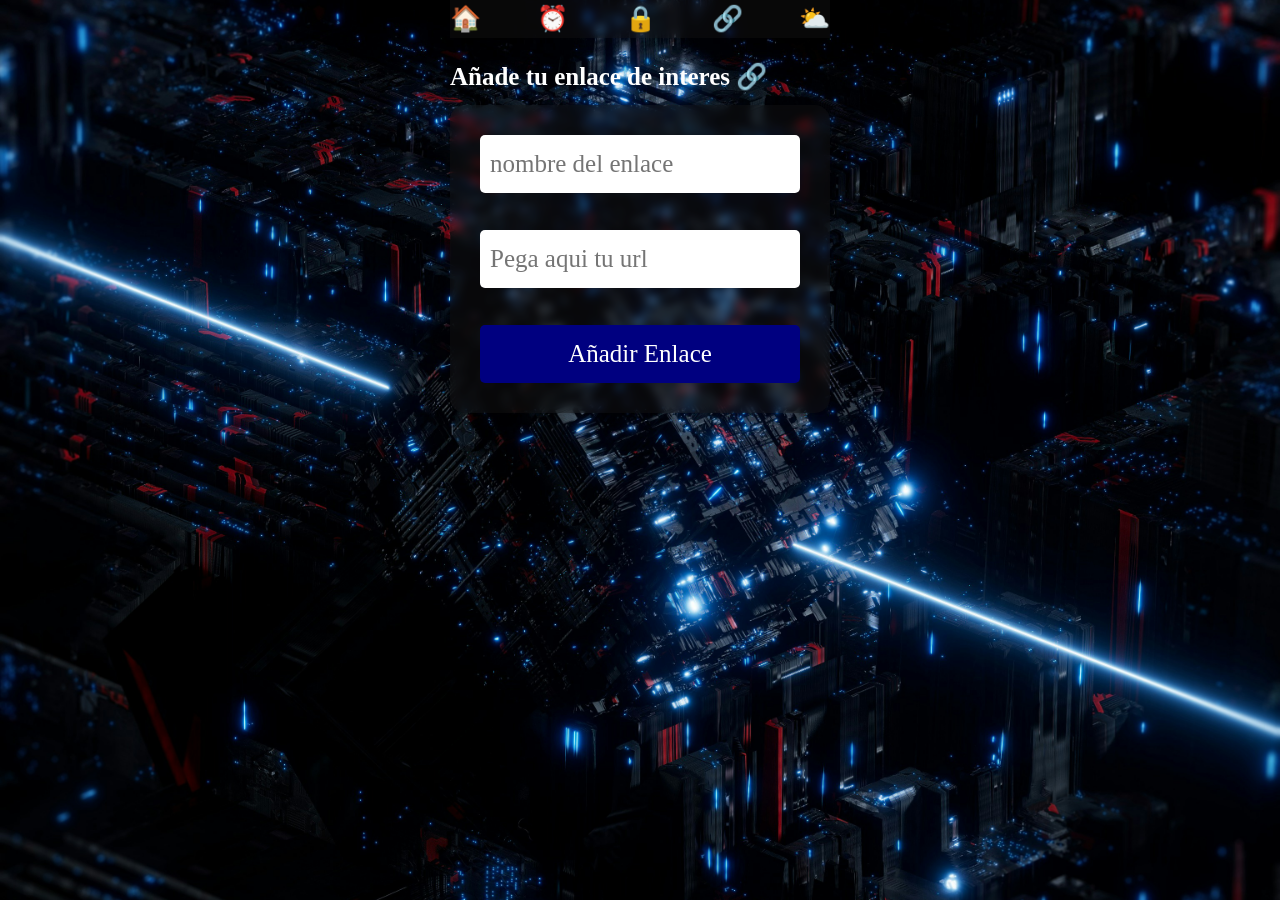
<file: addlink.html>
<!DOCTYPE html>
<html lang="es">
<head>
    <meta charset="UTF-8">
    <meta name="viewport" content="width=device-width, initial-scale=1.0">
    <title>Dashboard by Javier Asuncion</title>
    <link rel="stylesheet" href="./CSS/reset.css">
    <link rel="stylesheet" href="./CSS/style.css">

</head>
<body>
    <main>
      <nav>
            <a href="index.html">🏠</a>
            <a href="time.html">⏰</a>
            <a href="passgen.html">🔒</a>
            <a href="addlink.html">🔗</a>
            <a href="weather.html">⛅</a>
        </nav>
           <section>
            <div class="list-container">
                <div class="title"><h2>Añade tu enlace de interes 🔗</h2></div>
                <div class="form">
                    <input type="text" id="link-name" name="Nombre del Enlace" required placeholder="nombre del enlace" value="">
                    <br>
                    <input type="text" id="add-url" name="url" required placeholder="Pega aqui tu url" value="">
                    <br>
                    <button name="button" type="button" id="add-link"> Añadir Enlace</button>
                    <ul class="url-list" id="url-list"></ul>
                </div>
            </div>
        </section>
    </main>
</body>
<script src="./JS/main.js"></script>
<script src="./JS/addLink.js"></script>
</html>
</file>
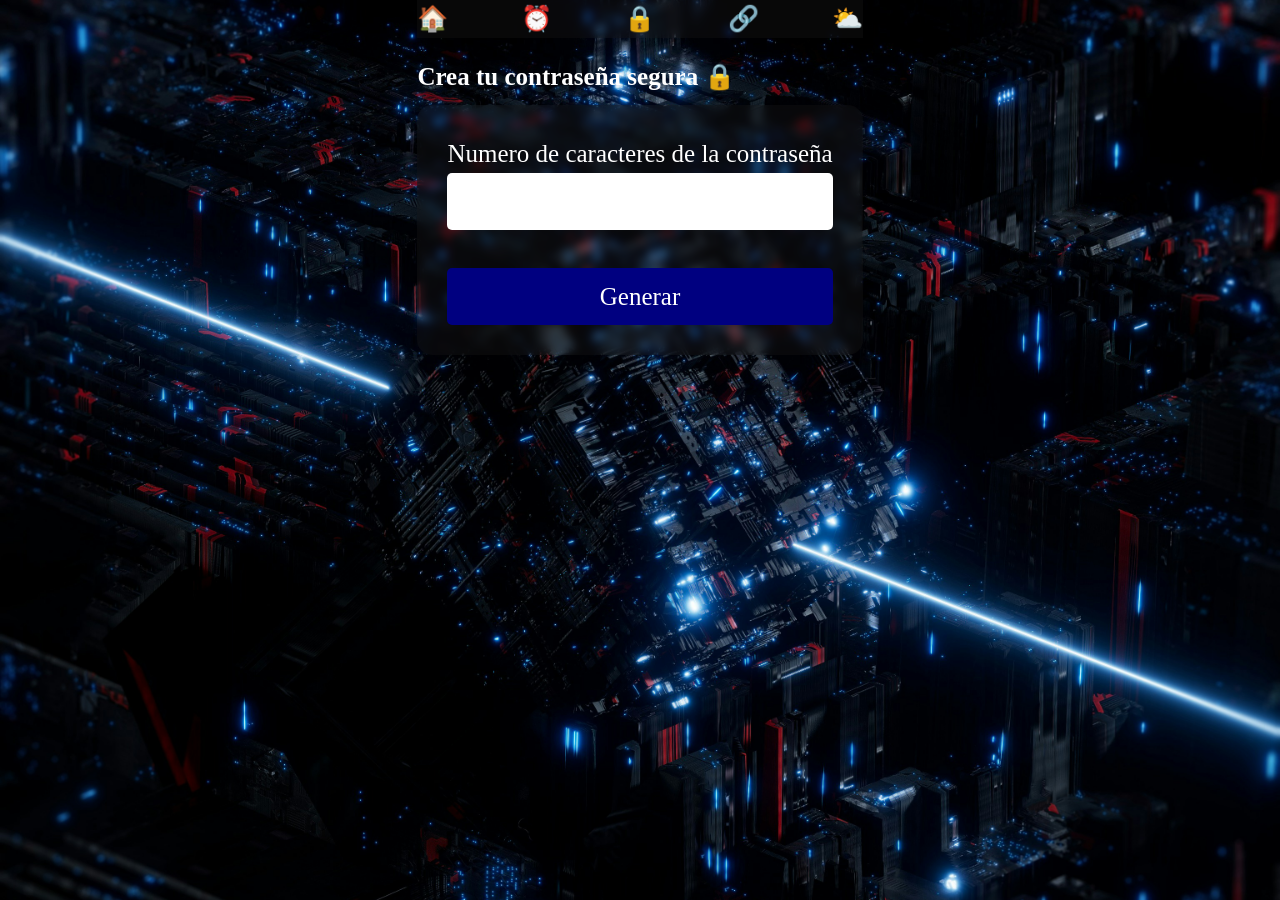
<file: passgen.html>
<!DOCTYPE html>
<html lang="es">
<head>
    <meta charset="UTF-8">
    <meta name="viewport" content="width=device-width, initial-scale=1.0">
    <title>Dashboard by Javier Asuncion</title>
    <link rel="stylesheet" href="./CSS/reset.css">
    <link rel="stylesheet" href="./CSS/style.css">

</head>
<body>
    <main>
      <nav>
            <a href="index.html">🏠</a>
            <a href="time.html">⏰</a>
            <a href="passgen.html">🔒</a>
            <a href="addlink.html">🔗</a>
            <a href="weather.html">⛅</a>
        </nav>

        <section class="pass-container">    
            <div class="title"><h2>Crea tu contraseña segura 🔒</h2></div>
            <div class="form">
                <div class="passwordForm" id="passwordForm">
                    <label for="length">Numero de caracteres de la contraseña</label>
                    <input type="number" id="length" name="length" min="12" max="50" value="">
                    <br>
                    <button name="button" type="button" id="gen">Generar</button>
                    <div class="passResult" id="passResult"></div>
                </div>
            </div>
        </section>
        </main>
</body>
<script src="./JS/main.js"></script>
<script src="./JS/passGen.js"></script>
</html>
</file>
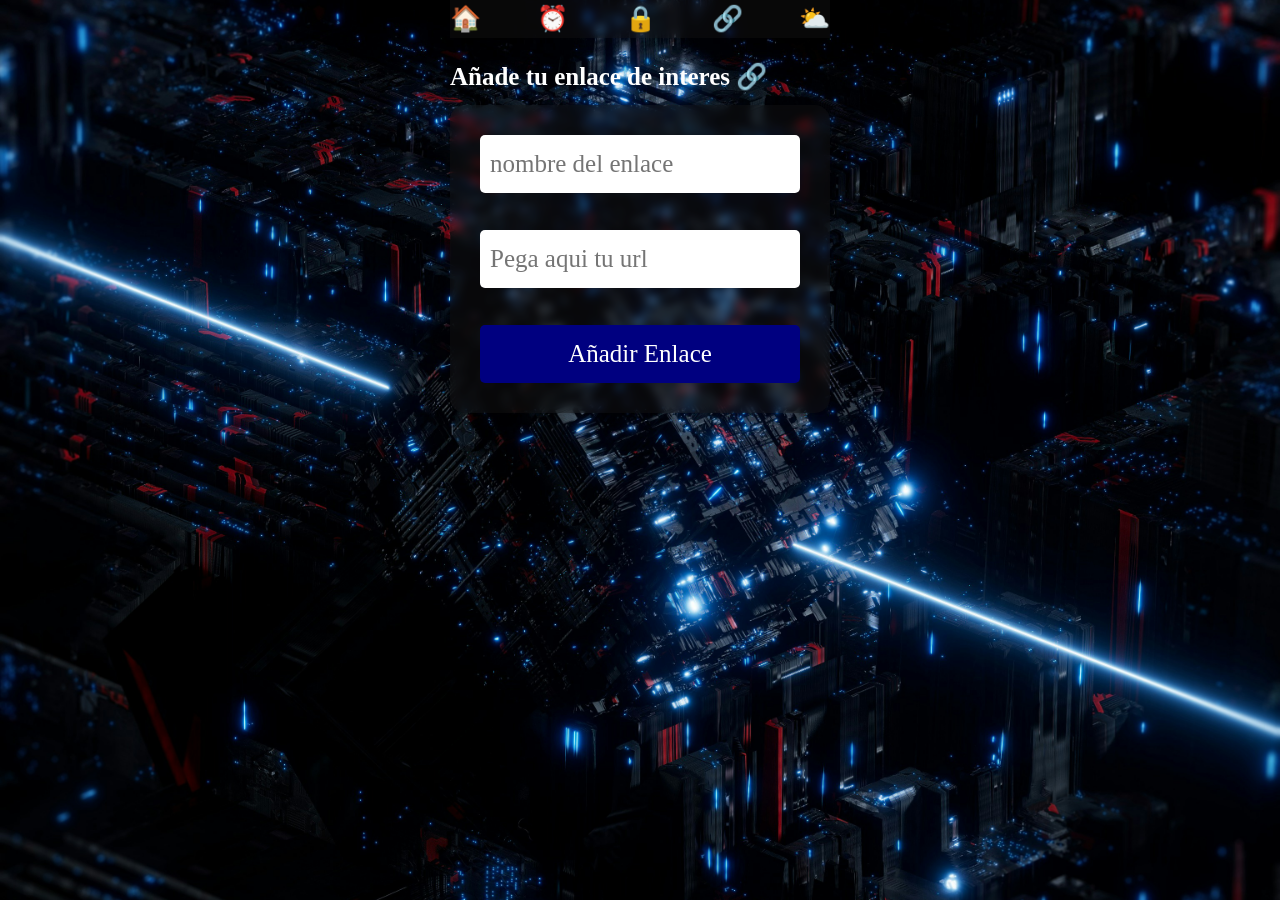
<file: HTML/addlink.html>
<!DOCTYPE html>
<html lang="es">
<head>
    <meta charset="UTF-8">
    <meta name="viewport" content="width=device-width, initial-scale=1.0">
    <title>Dashboard by Javier Asuncion</title>
    <link rel="stylesheet" href="../CSS/reset.css">
    <link rel="stylesheet" href="../CSS/style.css">

</head>
<body>
    <main>
     <nav> <a href="index.html">🏠</a>
            <a href="./HTML/time.html">⏰</a>
            <a href="./HTML/passgen.html">🔒</a>
            <a href="./HTML/addlink.html">🔗</a>
            <a href="./HTML/weather.html">⛅</a>
        </nav>
           <section>
            <div class="list-container">
                <div class="title"><h2>Añade tu enlace de interes 🔗</h2></div>
                <div class="form">
                    <input type="text" id="link-name" name="Nombre del Enlace" required placeholder="nombre del enlace" value="">
                    <br>
                    <input type="text" id="add-url" name="url" required placeholder="Pega aqui tu url" value="">
                    <br>
                    <button name="button" type="button" id="add-link"> Añadir Enlace</button>
                    <ul class="url-list" id="url-list"></ul>
                </div>
            </div>
        </section>
    </main>
</body>
<script src="../JS/main.js"></script>
<script src="../JS/addLink.js"></script>
</html>
</file>
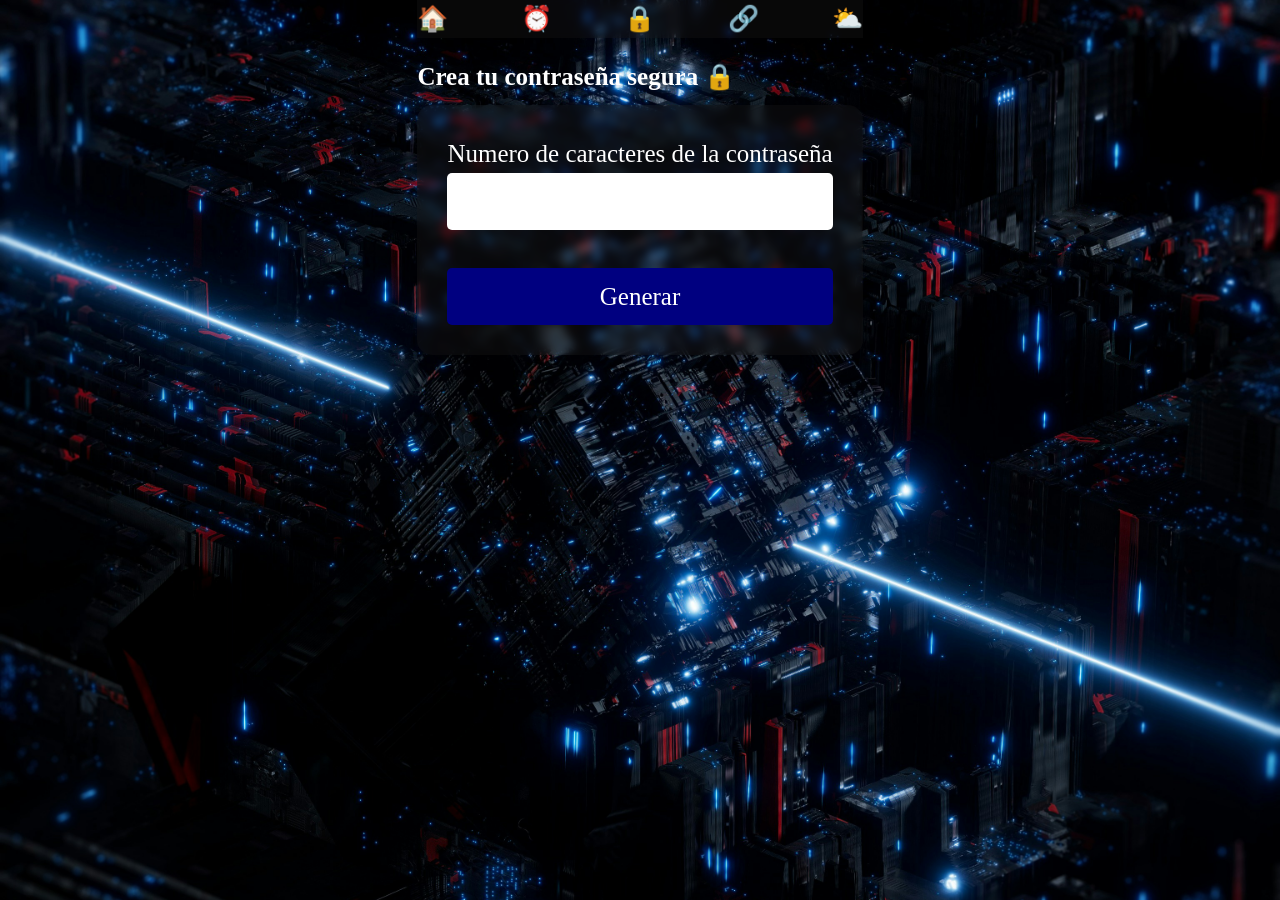
<file: HTML/passgen.html>
<!DOCTYPE html>
<html lang="es">
<head>
    <meta charset="UTF-8">
    <meta name="viewport" content="width=device-width, initial-scale=1.0">
    <title>Dashboard by Javier Asuncion</title>
    <link rel="stylesheet" href="../CSS/reset.css">
    <link rel="stylesheet" href="../CSS/style.css">

</head>
<body>
    <main>
      <nav>
            <a href="index.html">🏠</a>
            <a href="./HTML/time.html">⏰</a>
            <a href="./HTML/passgen.html">🔒</a>
            <a href="./HTML/addlink.html">🔗</a>
            <a href="./HTML/weather.html">⛅</a>
        </nav>

        <section class="pass-container">    
            <div class="title"><h2>Crea tu contraseña segura 🔒</h2></div>
            <div class="form">
                <div class="passwordForm" id="passwordForm">
                    <label for="length">Numero de caracteres de la contraseña</label>
                    <input type="number" id="length" name="length" min="12" max="50" value="">
                    <br>
                    <button name="button" type="button" id="gen">Generar</button>
                    <div class="passResult" id="passResult"></div>
                </div>
            </div>
        </section>
        </main>
</body>
<script src="../JS/main.js"></script>
<script src="../JS/passGen.js"></script>
</html>
</file>
<file: CSS/style.css>
*{
    color: white;
    font-size: 25px;
}
body {
    background-image: url('../ASSETS/8machine-_-LhNDEs4MP5w-unsplash.jpg');
    background-attachment: fixed;
    min-height: 100%;
    background-repeat: no-repeat;
    background-position: center;
    background-size: cover;
    transition: background-image 1s ease-in-out;
    display: flex;
    justify-content: center;
}
nav{
    display: flex;
    justify-content: space-between;
    font-size: 30px;
    background-color: rgba(27, 27, 27, 0.3); /* Necesita transparencia */
    backdrop-filter: blur(4px);
    position: s;
    margin-bottom: 20px;
}
.form{
    display: flex;
    flex-direction: column;
    justify-content: center;
    padding: 30px;
    border-radius: 15px;
    background-color: rgba(27, 27, 27, 0.3); /* Necesita transparencia */
    backdrop-filter: blur(4px);
    margin-top: 10px;
    margin-bottom: 20px;
    transition: background-color 1s; ;
}
.form:hover{
background-color:rgba(0, 0, 0, 0.8);
backdrop-filter: blur(10px);
}

.passwordForm{
    display: flex;
    flex-direction: column;
}
input{
    color: black;
    padding: 10px;
    border: none;
    border-radius: 5px;
}
button{
    background-color: navy;
    padding: 10px;
    border-radius: 5px;
    border: none;
    transition: hover 1s;

}

button:hover{
    background-color: rgb(3, 3, 90);
}
.card{
    background-color: rgba(27, 27, 27, 0.3);
    backdrop-filter: blur(4px);
    padding: 10px;
    border-radius: 5px;
    width: 100px;
    height: 100px;
    margin: 25px;
}
 
.clock-container{
    font-size: 25px;
}
#digital-clock{
    display: flex;
    justify-content: center;
    font-size: 40px;
}

.clima-container{
    background-color: rgba(27, 27, 27, 0.3);
    backdrop-filter: blur(4px);
    overflow-y: scroll;
    width: auto;
    height: 400px;
}
</file>
